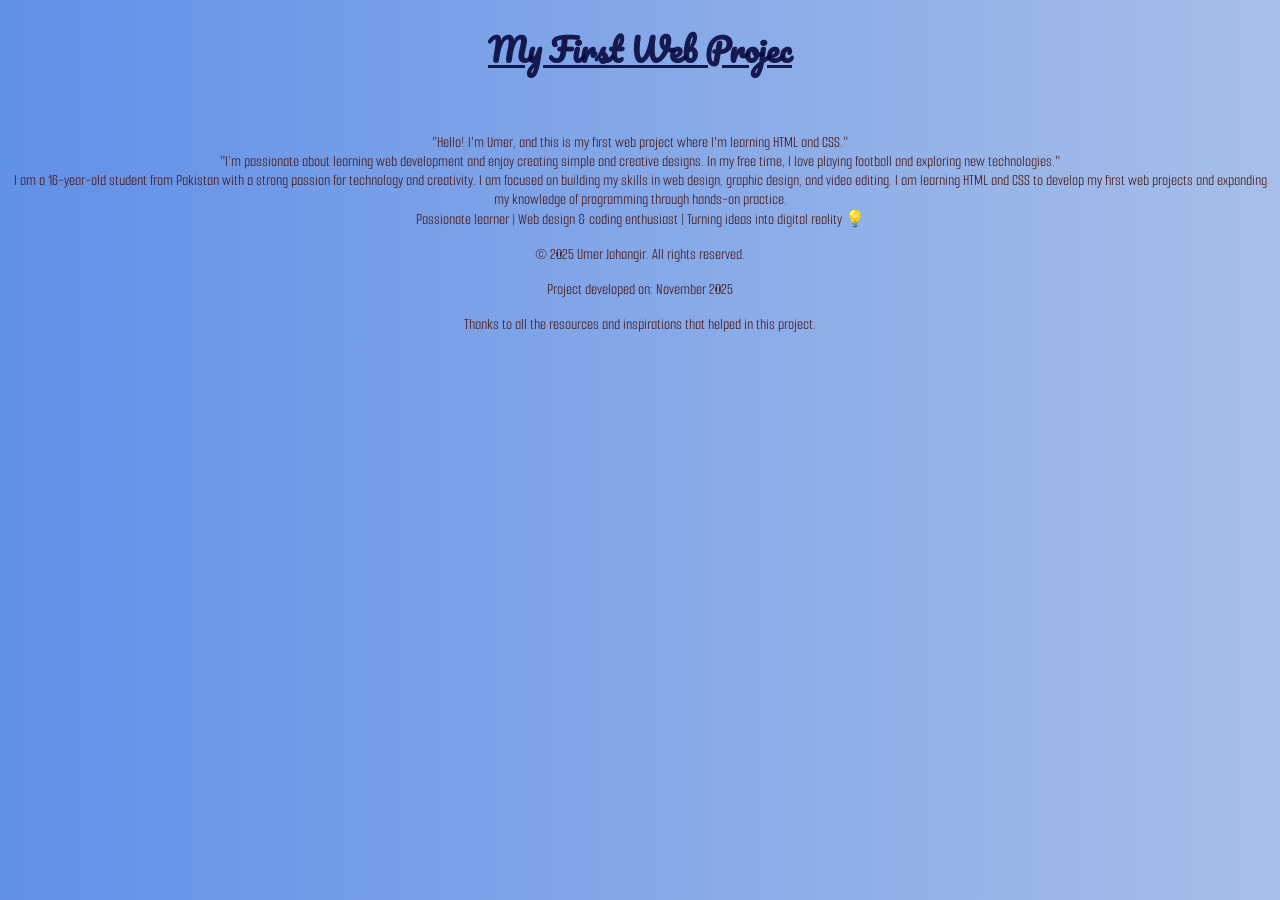
<file: index.html>
<!DOCTYPE html>
<html lang="en">

<head>
    <meta charset="UTF-8">
    <meta name="viewport" content="width=device-width, initial-scale=1.0">
    <title>Document</title>
    <link rel="stylesheet" href="index.css">
    <link href="https://fonts.googleapis.com/css2?family=Pacifico&display=swap" rel="stylesheet">
    <link href="https://fonts.googleapis.com/css2?family=Smooch+Sans:wght@100..900&display=swap" rel="stylesheet">

</head>

<body>
    <h1>My First Web Projec</h1>
    <br />
    <p> "Hello! I'm Umer, and this is my first web project where I'm learning HTML and CSS."
        <br />
        "I’m passionate about learning web development and enjoy creating simple and creative designs. In my free time,
        I love playing football and exploring new technologies."
        <br />
        I am a 16-year-old student from Pakistan with a strong passion for technology and creativity.
        I am focused on building my skills in web design, graphic design, and video editing. I am learning HTML and CSS
        to develop my first web projects and expanding my knowledge of programming through hands-on practice.
        <br>Passionate learner | Web design & coding enthusiast | Turning ideas into digital reality 💡
    </p>
<footer>
    <p>&copy; 2025 Umer Jahangir. All rights reserved.</p>
    <p>Project developed on: November 2025</p>
    <p>Thanks to all the resources and inspirations that helped in this project.</p>
</footer>
</body>

</html>
</file>
<file: index.css>
body {
    
background: linear-gradient(to right, #6190e8, #a7bfe8); /* W3C, IE 10+/ Edge, Firefox 16+, Chrome 26+, Opera 12+, Safari 7+ */
}

h1 {

    color: #030438de;
    font-size: 100;
    font-family: "Pacifico", cursive ;
    text-align: center;
    text-decoration: underline;
}

p {color: #471414;
    font-family: "Smooch Sans", sans-serif;
    text-align: center;
    
}
img{
    height:100px ;
    width: 100px; ;
    align-items: center;
display: flex;
}
</file>
